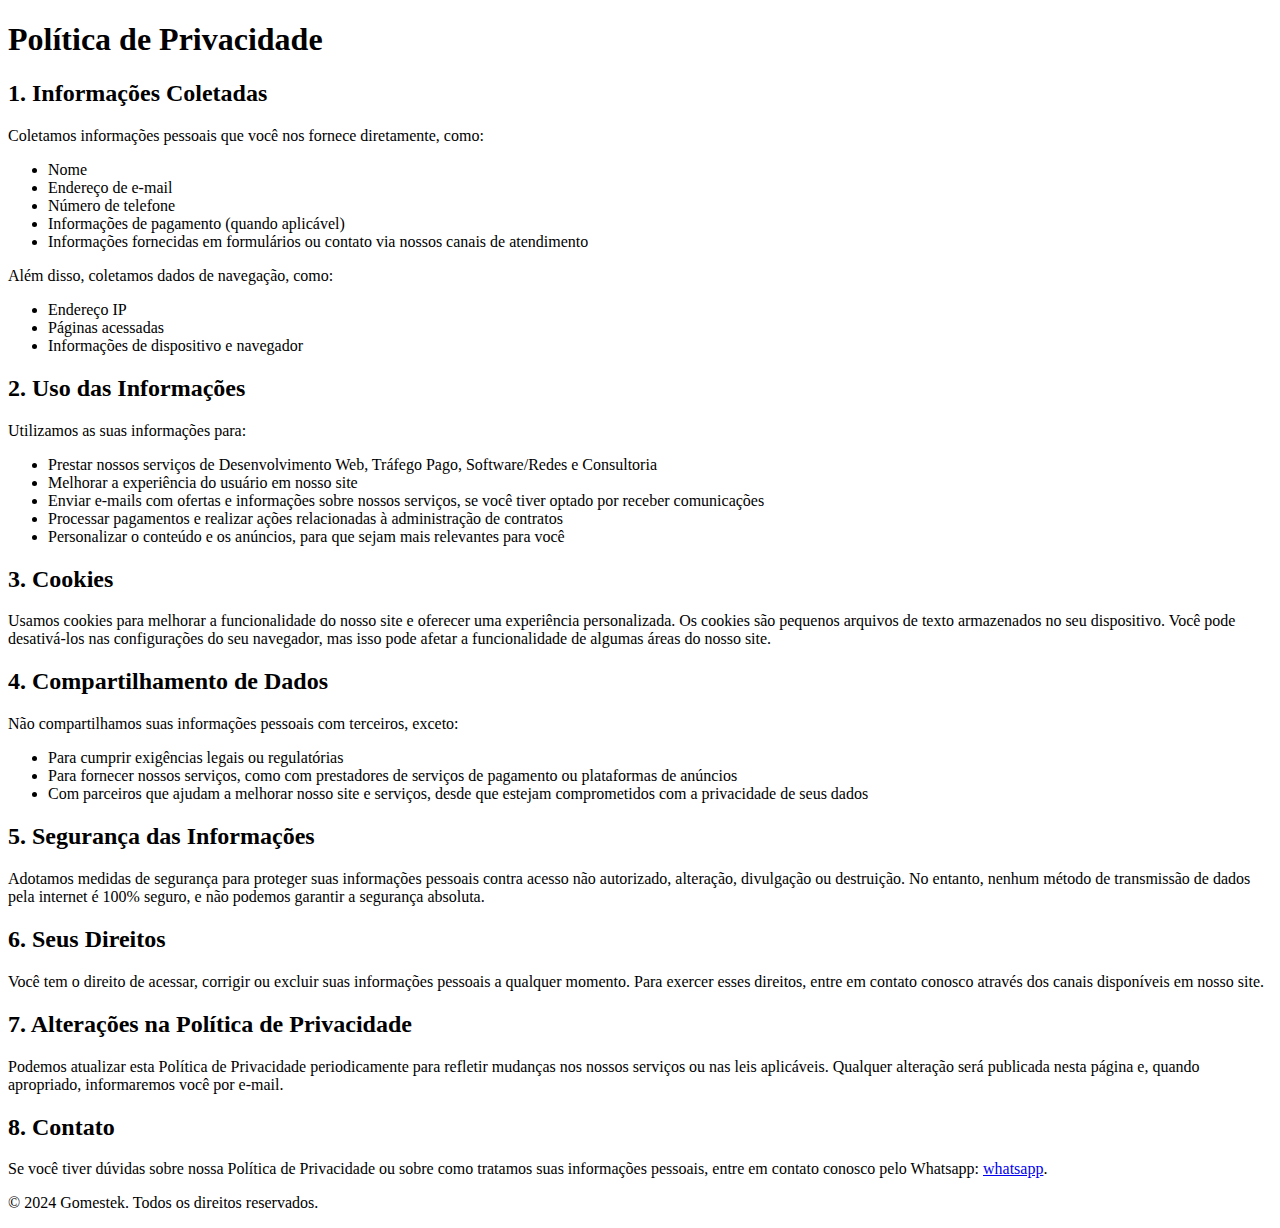
<file: politica.html>
<!DOCTYPE html>
<html lang="pt-br">
<head>
    <meta charset="UTF-8">
    <meta name="viewport" content="width=device-width, initial-scale=1.0">
    <title>Política de Privacidade | Gomestek</title>
</head>
<body>
    <header>
        <h1>Política de Privacidade</h1>
    </header>
    
    <section>
        <h2>1. Informações Coletadas</h2>
        <p>Coletamos informações pessoais que você nos fornece diretamente, como:</p>
        <ul>
            <li>Nome</li>
            <li>Endereço de e-mail</li>
            <li>Número de telefone</li>
            <li>Informações de pagamento (quando aplicável)</li>
            <li>Informações fornecidas em formulários ou contato via nossos canais de atendimento</li>
        </ul>
        
        <p>Além disso, coletamos dados de navegação, como:</p>
        <ul>
            <li>Endereço IP</li>
            <li>Páginas acessadas</li>
            <li>Informações de dispositivo e navegador</li>
        </ul>
    </section>

    <section>
        <h2>2. Uso das Informações</h2>
        <p>Utilizamos as suas informações para:</p>
        <ul>
            <li>Prestar nossos serviços de Desenvolvimento Web, Tráfego Pago, Software/Redes e Consultoria</li>
            <li>Melhorar a experiência do usuário em nosso site</li>
            <li>Enviar e-mails com ofertas e informações sobre nossos serviços, se você tiver optado por receber comunicações</li>
            <li>Processar pagamentos e realizar ações relacionadas à administração de contratos</li>
            <li>Personalizar o conteúdo e os anúncios, para que sejam mais relevantes para você</li>
        </ul>
    </section>

    <section>
        <h2>3. Cookies</h2>
        <p>Usamos cookies para melhorar a funcionalidade do nosso site e oferecer uma experiência personalizada. Os cookies são pequenos arquivos de texto armazenados no seu dispositivo. Você pode desativá-los nas configurações do seu navegador, mas isso pode afetar a funcionalidade de algumas áreas do nosso site.</p>
    </section>

    <section>
        <h2>4. Compartilhamento de Dados</h2>
        <p>Não compartilhamos suas informações pessoais com terceiros, exceto:</p>
        <ul>
            <li>Para cumprir exigências legais ou regulatórias</li>
            <li>Para fornecer nossos serviços, como com prestadores de serviços de pagamento ou plataformas de anúncios</li>
            <li>Com parceiros que ajudam a melhorar nosso site e serviços, desde que estejam comprometidos com a privacidade de seus dados</li>
        </ul>
    </section>

    <section>
        <h2>5. Segurança das Informações</h2>
        <p>Adotamos medidas de segurança para proteger suas informações pessoais contra acesso não autorizado, alteração, divulgação ou destruição. No entanto, nenhum método de transmissão de dados pela internet é 100% seguro, e não podemos garantir a segurança absoluta.</p>
    </section>

    <section>
        <h2>6. Seus Direitos</h2>
        <p>Você tem o direito de acessar, corrigir ou excluir suas informações pessoais a qualquer momento. Para exercer esses direitos, entre em contato conosco através dos canais disponíveis em nosso site.</p>
    </section>

    <section>
        <h2>7. Alterações na Política de Privacidade</h2>
        <p>Podemos atualizar esta Política de Privacidade periodicamente para refletir mudanças nos nossos serviços ou nas leis aplicáveis. Qualquer alteração será publicada nesta página e, quando apropriado, informaremos você por e-mail.</p>
    </section>

    <section>
        <h2>8. Contato</h2>
        <p>Se você tiver dúvidas sobre nossa Política de Privacidade ou sobre como tratamos suas informações pessoais, entre em contato conosco pelo Whatsapp: <a href="https://wa.me/244943110211">whatsapp</a>.</p>
    </section>

    <footer>
        <p>&copy; 2024 Gomestek. Todos os direitos reservados.</p>
    </footer>
</body>
</html>
</file>
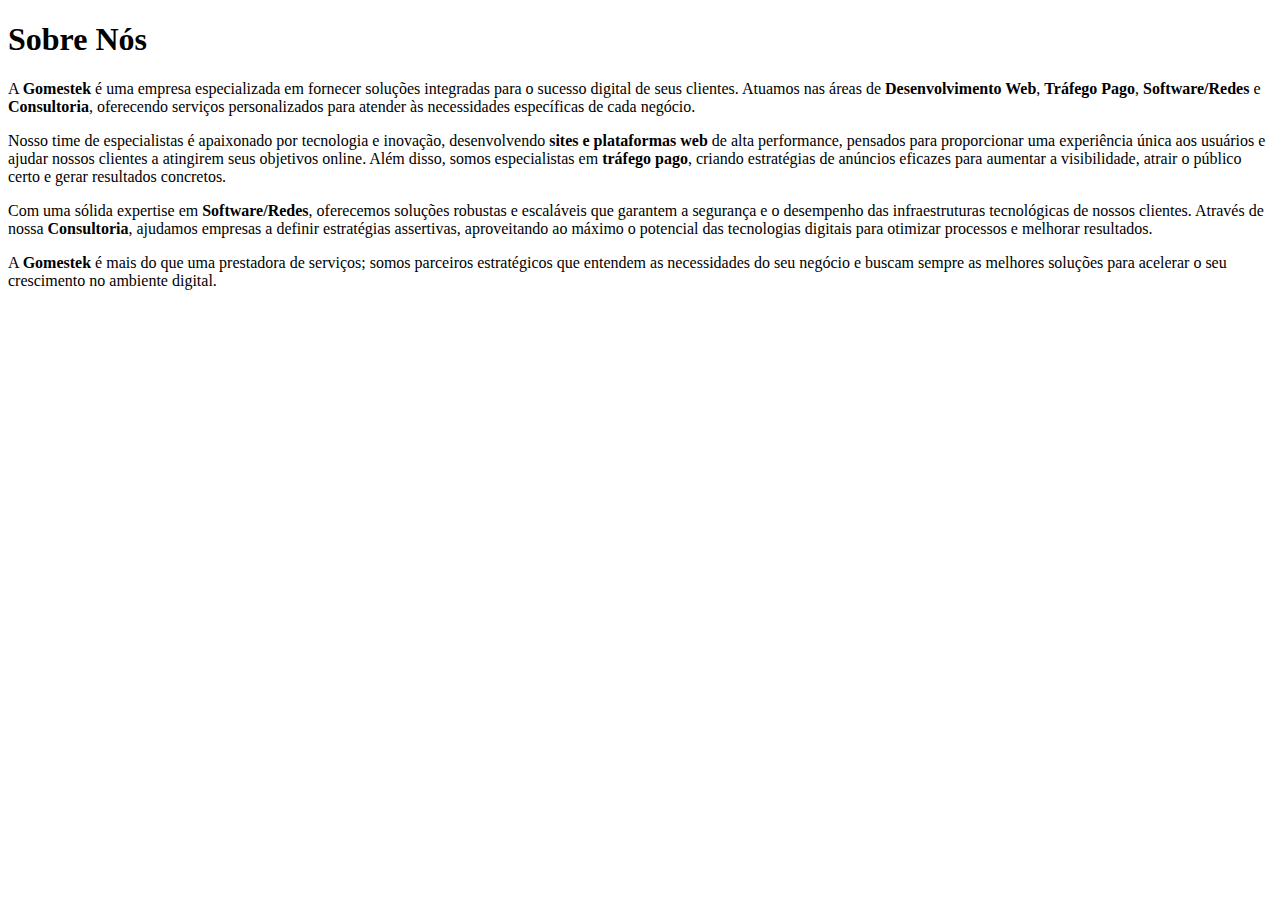
<file: sobre.html>
<!DOCTYPE html>
<html lang="pt-br">
<head>
    <meta charset="UTF-8">
    <meta name="viewport" content="width=device-width, initial-scale=1.0">
    <title>Sobre a Gomestek</title>
</head>
<body>
    <header>
        <h1>Sobre Nós</h1>
    </header>
    
    <section>
        <p>A <strong>Gomestek</strong> é uma empresa especializada em fornecer soluções integradas para o sucesso digital de seus clientes. Atuamos nas áreas de <strong>Desenvolvimento Web</strong>, <strong>Tráfego Pago</strong>, <strong>Software/Redes</strong> e <strong>Consultoria</strong>, oferecendo serviços personalizados para atender às necessidades específicas de cada negócio.</p>
        
        <p>Nosso time de especialistas é apaixonado por tecnologia e inovação, desenvolvendo <strong>sites e plataformas web</strong> de alta performance, pensados para proporcionar uma experiência única aos usuários e ajudar nossos clientes a atingirem seus objetivos online. Além disso, somos especialistas em <strong>tráfego pago</strong>, criando estratégias de anúncios eficazes para aumentar a visibilidade, atrair o público certo e gerar resultados concretos.</p>
        
        <p>Com uma sólida expertise em <strong>Software/Redes</strong>, oferecemos soluções robustas e escaláveis que garantem a segurança e o desempenho das infraestruturas tecnológicas de nossos clientes. Através de nossa <strong>Consultoria</strong>, ajudamos empresas a definir estratégias assertivas, aproveitando ao máximo o potencial das tecnologias digitais para otimizar processos e melhorar resultados.</p>
        
        <p>A <strong>Gomestek</strong> é mais do que uma prestadora de serviços; somos parceiros estratégicos que entendem as necessidades do seu negócio e buscam sempre as melhores soluções para acelerar o seu crescimento no ambiente digital.</p>
    </section>
</body>
</html>
</file>
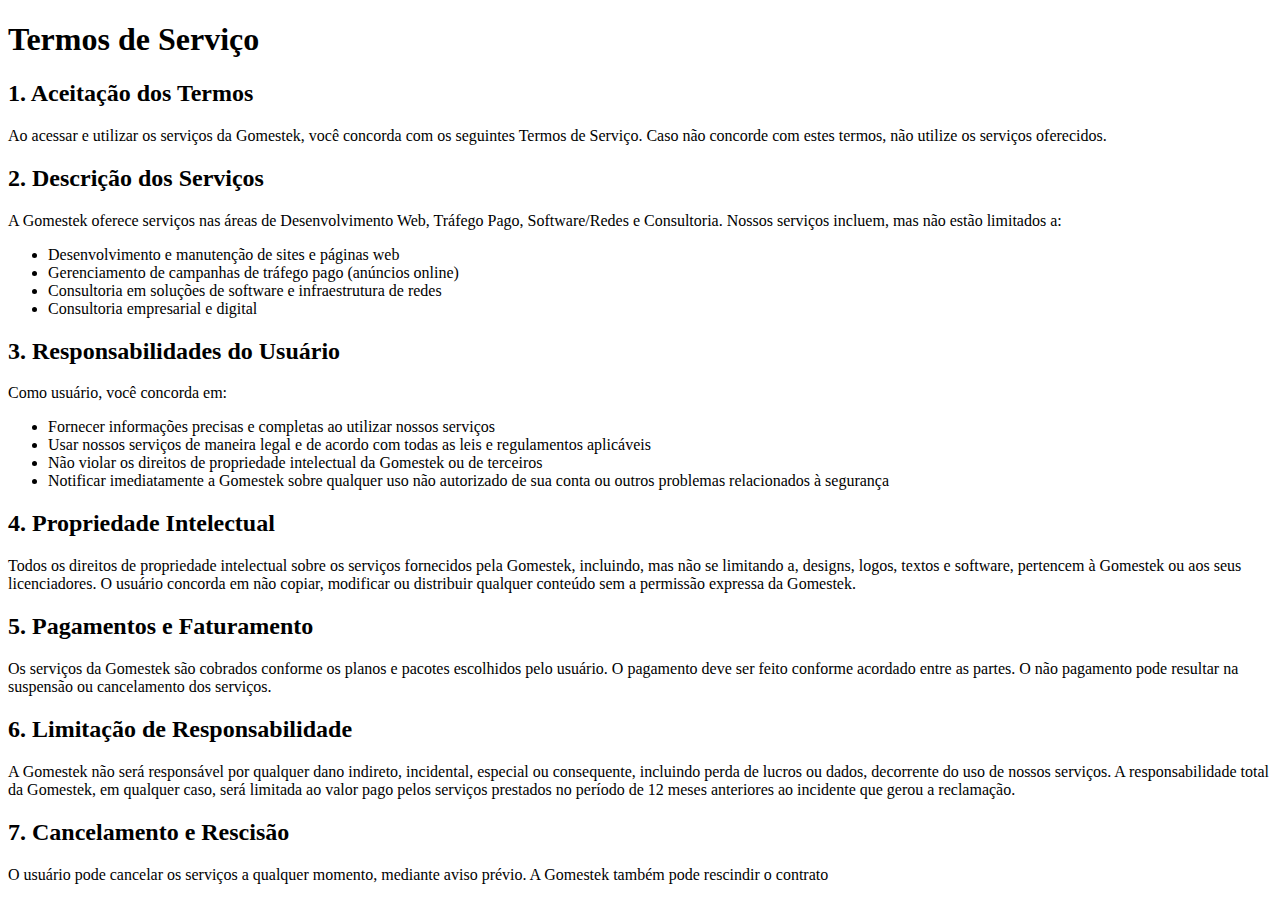
<file: termos.html>
<!DOCTYPE html>
<html lang="pt-br">
<head>
    <meta charset="UTF-8">
    <meta name="viewport" content="width=device-width, initial-scale=1.0">
    <title>Termos de Serviço | Gomestek</title>
</head>
<body>
    <header>
        <h1>Termos de Serviço</h1>
    </header>
    
    <section>
        <h2>1. Aceitação dos Termos</h2>
        <p>Ao acessar e utilizar os serviços da Gomestek, você concorda com os seguintes Termos de Serviço. Caso não concorde com estes termos, não utilize os serviços oferecidos.</p>
    </section>

    <section>
        <h2>2. Descrição dos Serviços</h2>
        <p>A Gomestek oferece serviços nas áreas de Desenvolvimento Web, Tráfego Pago, Software/Redes e Consultoria. Nossos serviços incluem, mas não estão limitados a:</p>
        <ul>
            <li>Desenvolvimento e manutenção de sites e páginas web</li>
            <li>Gerenciamento de campanhas de tráfego pago (anúncios online)</li>
            <li>Consultoria em soluções de software e infraestrutura de redes</li>
            <li>Consultoria empresarial e digital</li>
        </ul>
    </section>

    <section>
        <h2>3. Responsabilidades do Usuário</h2>
        <p>Como usuário, você concorda em:</p>
        <ul>
            <li>Fornecer informações precisas e completas ao utilizar nossos serviços</li>
            <li>Usar nossos serviços de maneira legal e de acordo com todas as leis e regulamentos aplicáveis</li>
            <li>Não violar os direitos de propriedade intelectual da Gomestek ou de terceiros</li>
            <li>Notificar imediatamente a Gomestek sobre qualquer uso não autorizado de sua conta ou outros problemas relacionados à segurança</li>
        </ul>
    </section>

    <section>
        <h2>4. Propriedade Intelectual</h2>
        <p>Todos os direitos de propriedade intelectual sobre os serviços fornecidos pela Gomestek, incluindo, mas não se limitando a, designs, logos, textos e software, pertencem à Gomestek ou aos seus licenciadores. O usuário concorda em não copiar, modificar ou distribuir qualquer conteúdo sem a permissão expressa da Gomestek.</p>
    </section>

    <section>
        <h2>5. Pagamentos e Faturamento</h2>
        <p>Os serviços da Gomestek são cobrados conforme os planos e pacotes escolhidos pelo usuário. O pagamento deve ser feito conforme acordado entre as partes. O não pagamento pode resultar na suspensão ou cancelamento dos serviços.</p>
    </section>

    <section>
        <h2>6. Limitação de Responsabilidade</h2>
        <p>A Gomestek não será responsável por qualquer dano indireto, incidental, especial ou consequente, incluindo perda de lucros ou dados, decorrente do uso de nossos serviços. A responsabilidade total da Gomestek, em qualquer caso, será limitada ao valor pago pelos serviços prestados no período de 12 meses anteriores ao incidente que gerou a reclamação.</p>
    </section>

    <section>
        <h2>7. Cancelamento e Rescisão</h2>
        <p>O usuário pode cancelar os serviços a qualquer momento, mediante aviso prévio. A Gomestek também pode rescindir o contrato
</file>
